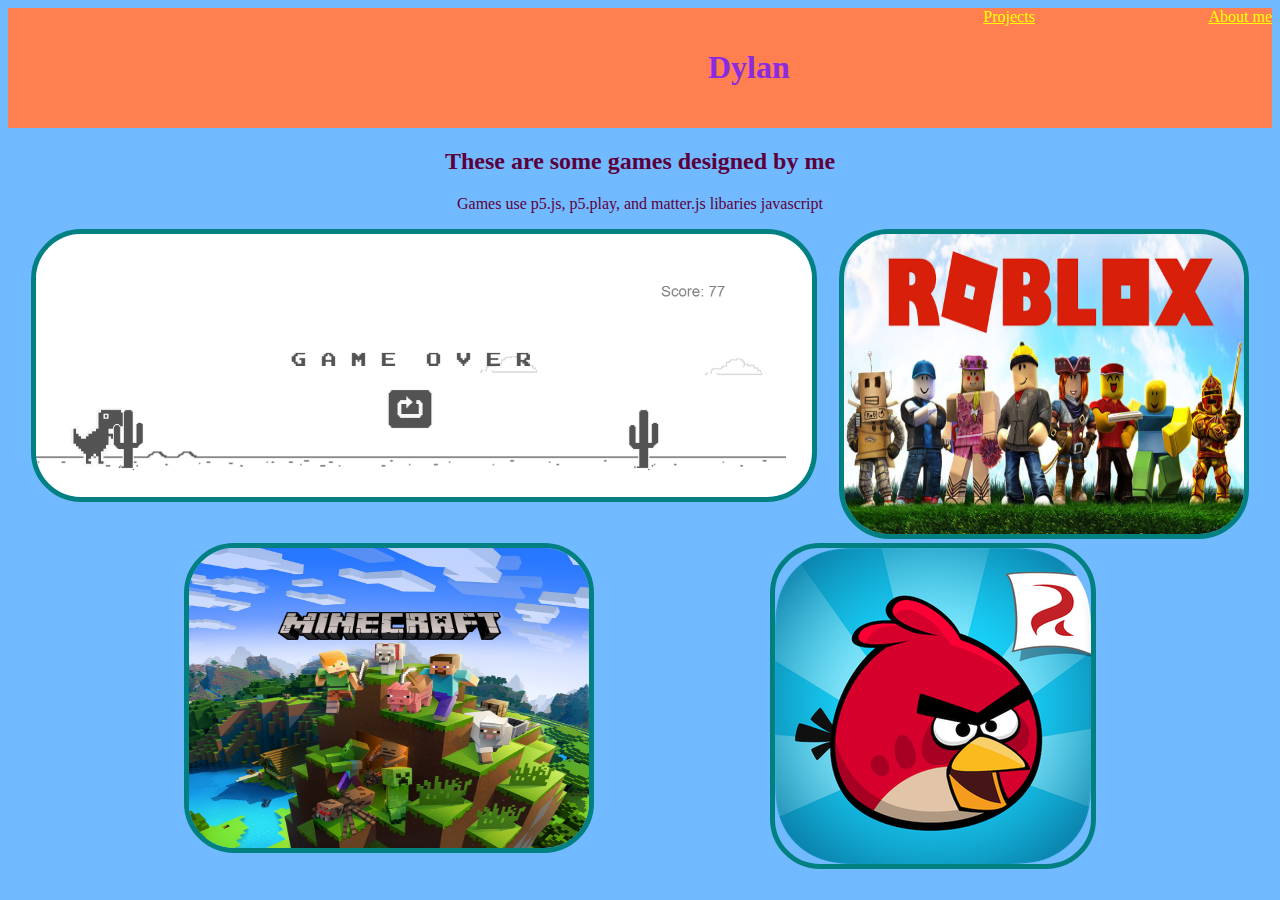
<file: index.html>
<!DOCTYPE html>
<html>
    <head>
        <title>My Portfolio</title>
        <link rel="stylesheet" type="text/css" href="style.css"/>
    </head>

    <body>
        
        <div class="header">
            <h1>Dylan</h1>
            <a href="index.html">Projects</a>
        <a href="aboutme.html">About me</a>
        </div>
        <h2>These are some games designed by me</h2>
        <p>Games use p5.js, p5.play, and matter.js libaries javascript</p>
        <div class="grid">
            <div class="item">
                <a href="https://editor.p5js.org/whitehatjr/present/ePJrHCACM"><img src="Capture.PNG"/></a>
                <p>TRex Runner Game</p>
            </div>
            <div class="item">
                <a href="https://www.roblox.com/"><img src="Roblox.jpg"width=400 height=300/></a>
                <p>Roblox</p>
            </div>
            <div class="item">
                <a href="https://www.minecraft.net/en-us/"><img src="Minecraft.webp" width=400 height=300/></a>
                <p>Minecraft</p>
            </div>
            <div class="item">
                <a href="https://www.angrybirds.com/"><img src="Angry_Birds.png"/></a>
                <p>Angry Birds</p>
            </div>
        </div>

        

        

        

        

        
    </body>
</html>
</file>
<file: style.css>
body{
    background-color: #72BAFF;
}

h1{
    color: blueviolet;
    padding: 20px;
    margin-left: 680px;
}



.header{
    background-color: coral;
    display: flex;
    justify-content: space-between;
}

p,h2{
    text-align: center;
    color: #5C003C;
}

.grid{
    display: flex;
    flex-wrap: wrap;
    justify-content: space-evenly;
}

.grid img{
    border: 5px solid teal;
    border-radius: 50px;
}

a:link{
    color: yellow;
}

a:visited{
    color:white
}

.item{
    position: relative;
}

.item p{
    position: absolute;
    top: 50px;
    left: 250px;
    opacity: 0;
}

.item:hover p{
    opacity: 1;
}

.item:hover img{
    opacity: 0.3;
}
</file>
